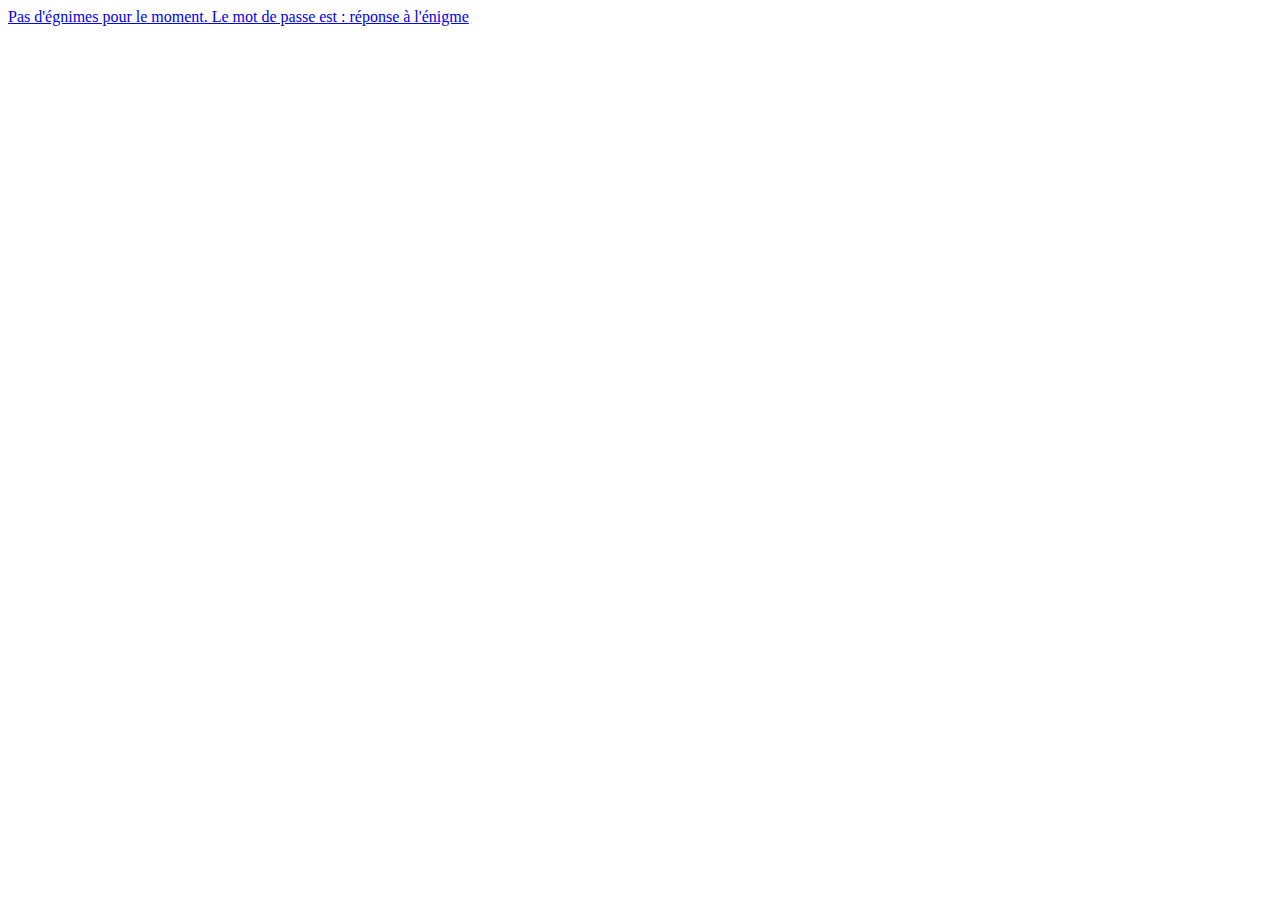
<file: enigmes.html>
<!DOCTYPE html>
<html lang="en">
<head>
    <meta charset="UTF-8">
    <meta http-equiv="X-UA-Compatible" content="IE=edge">
    <meta name="viewport" content="width=device-width, initial-scale=1.0">
    <title>Enigmes</title>
</head>
<body>
    <a href="./chatbot_verrouille.html">Pas d'égnimes pour le moment. Le mot de passe est : réponse à l'énigme</a>
</body>
</html>
</file>
